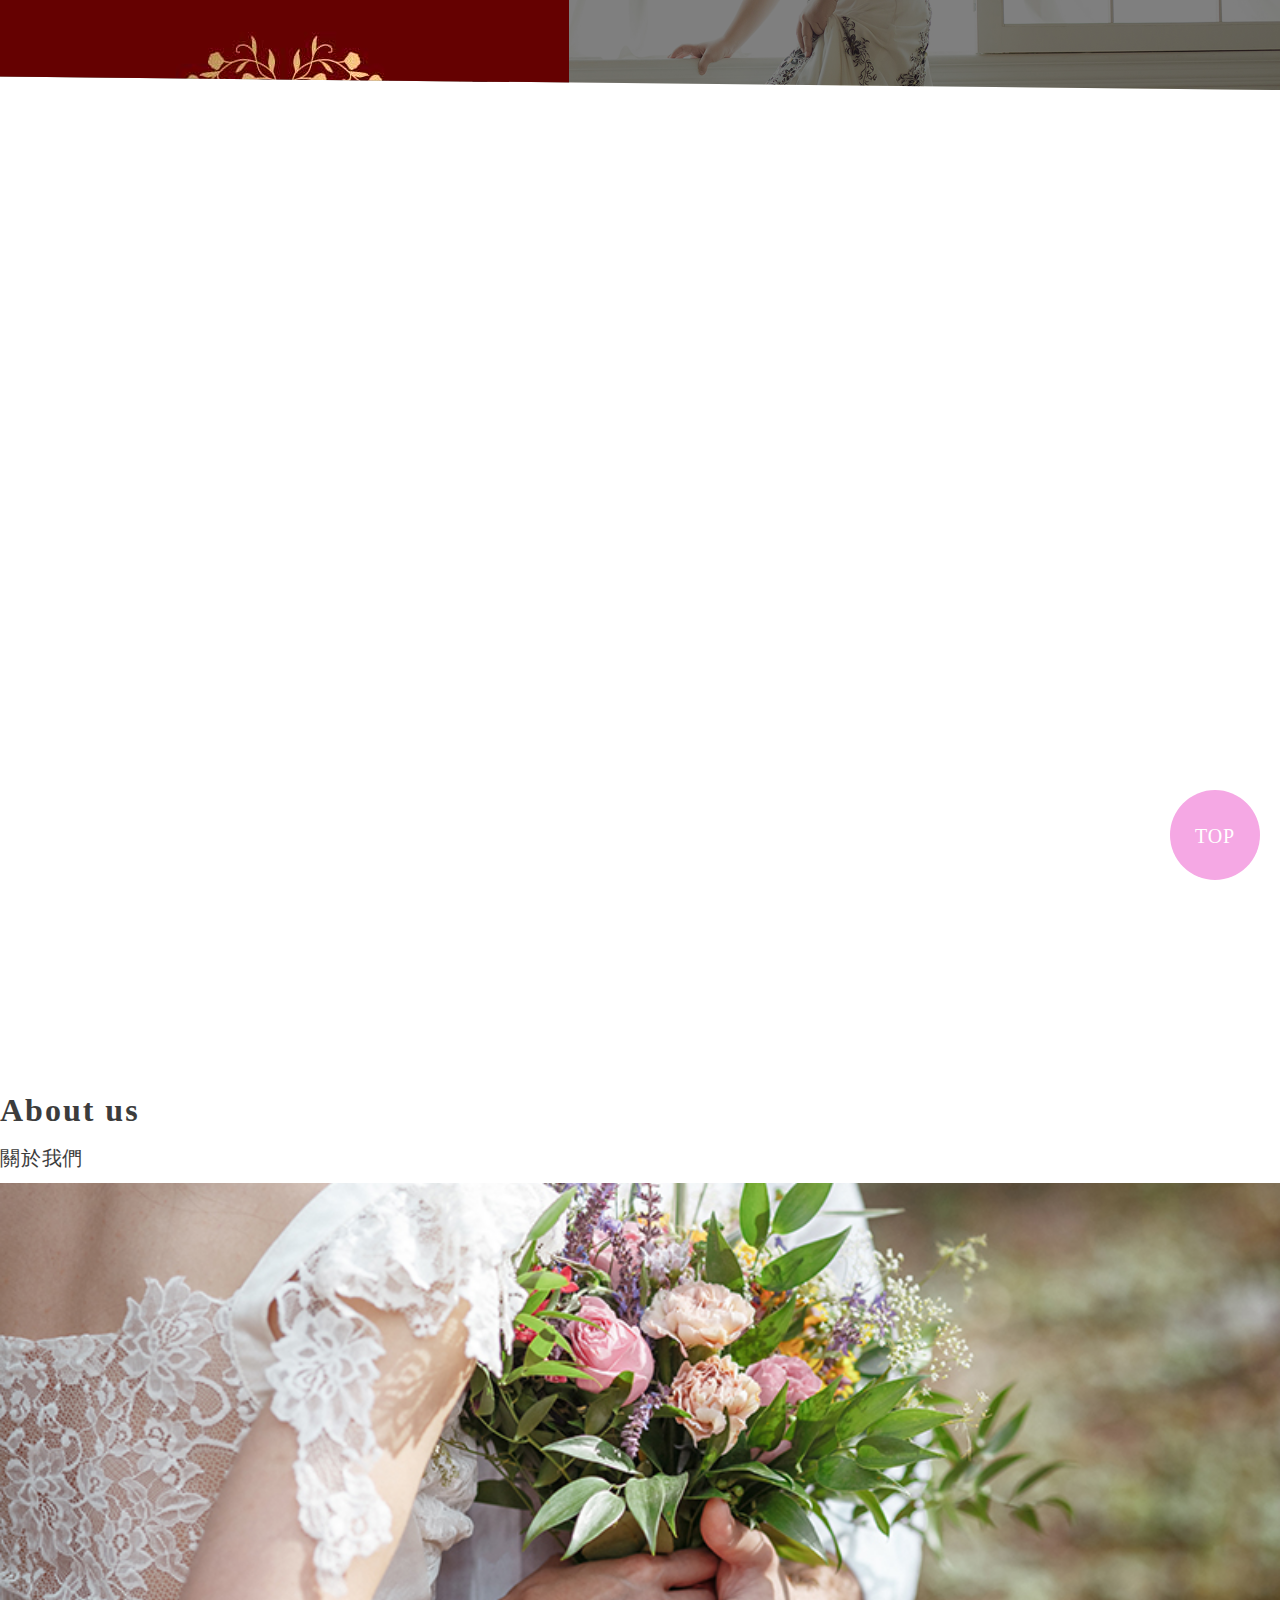
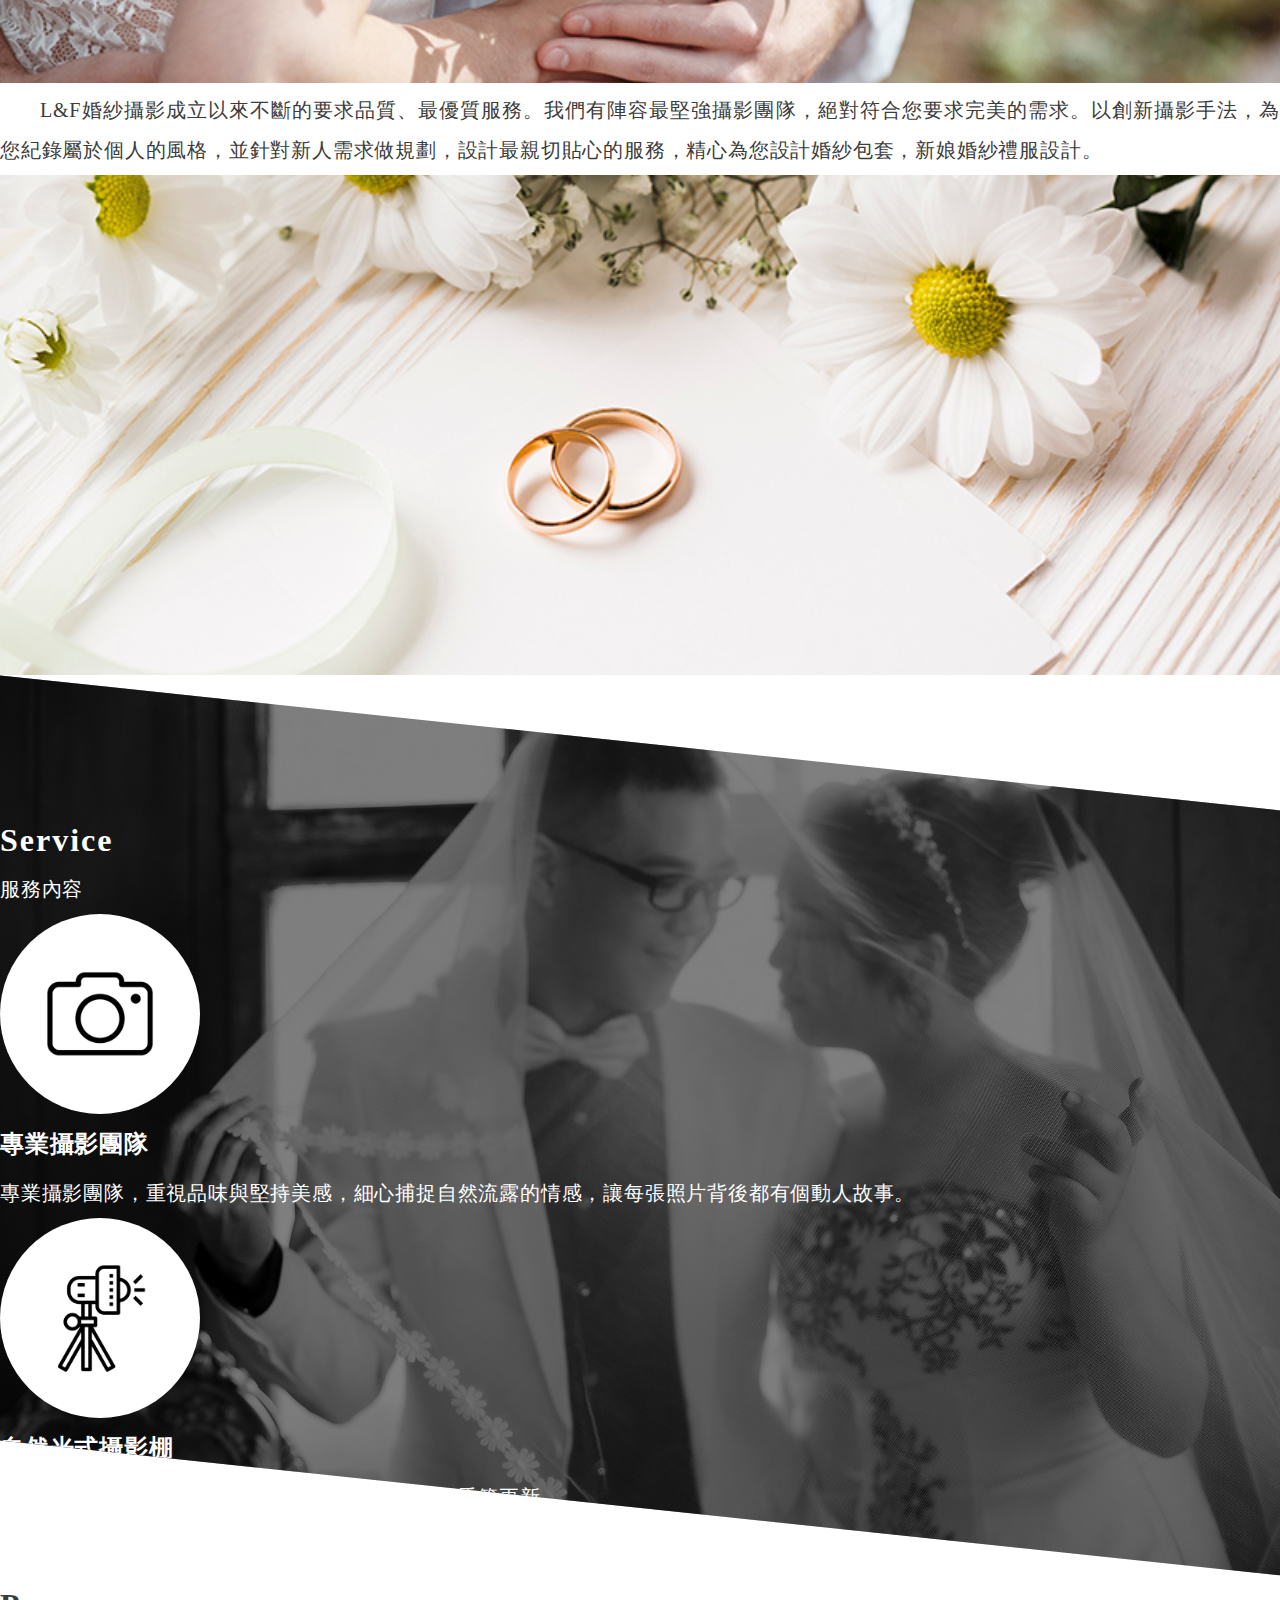
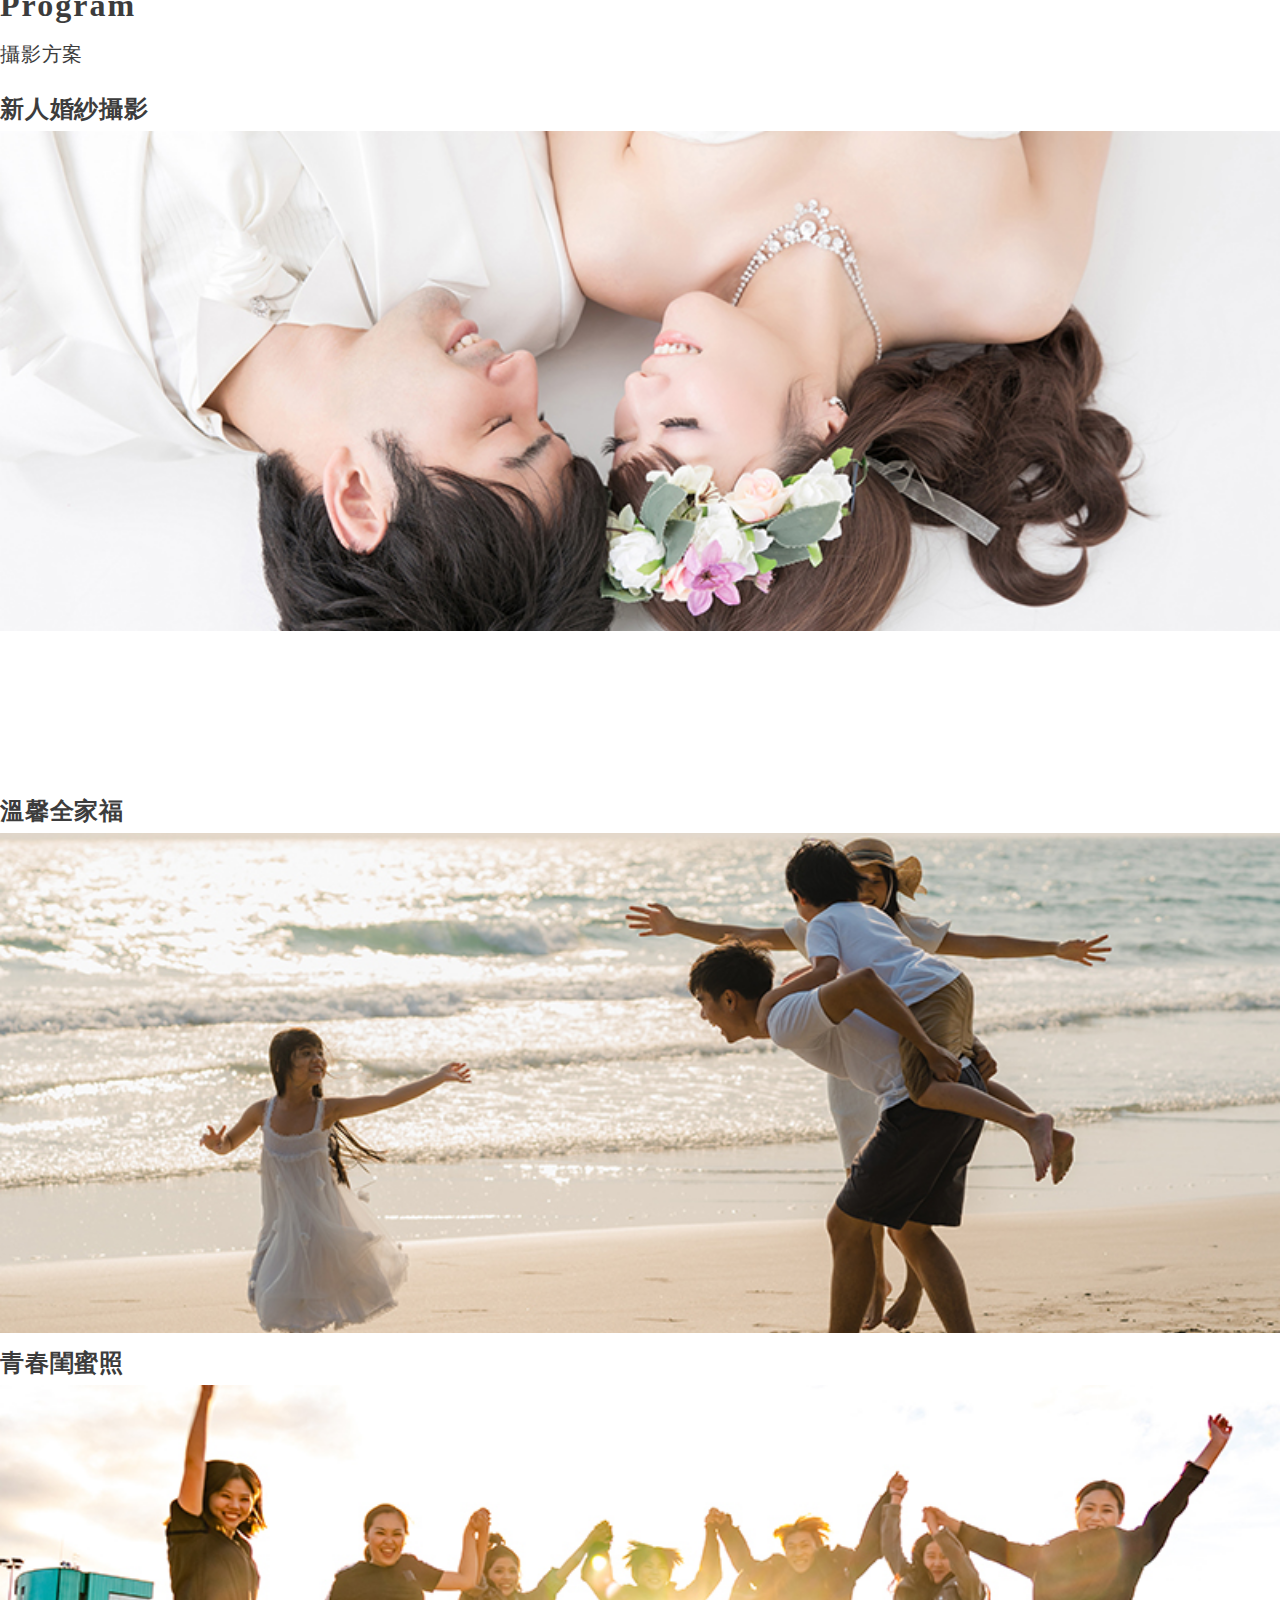
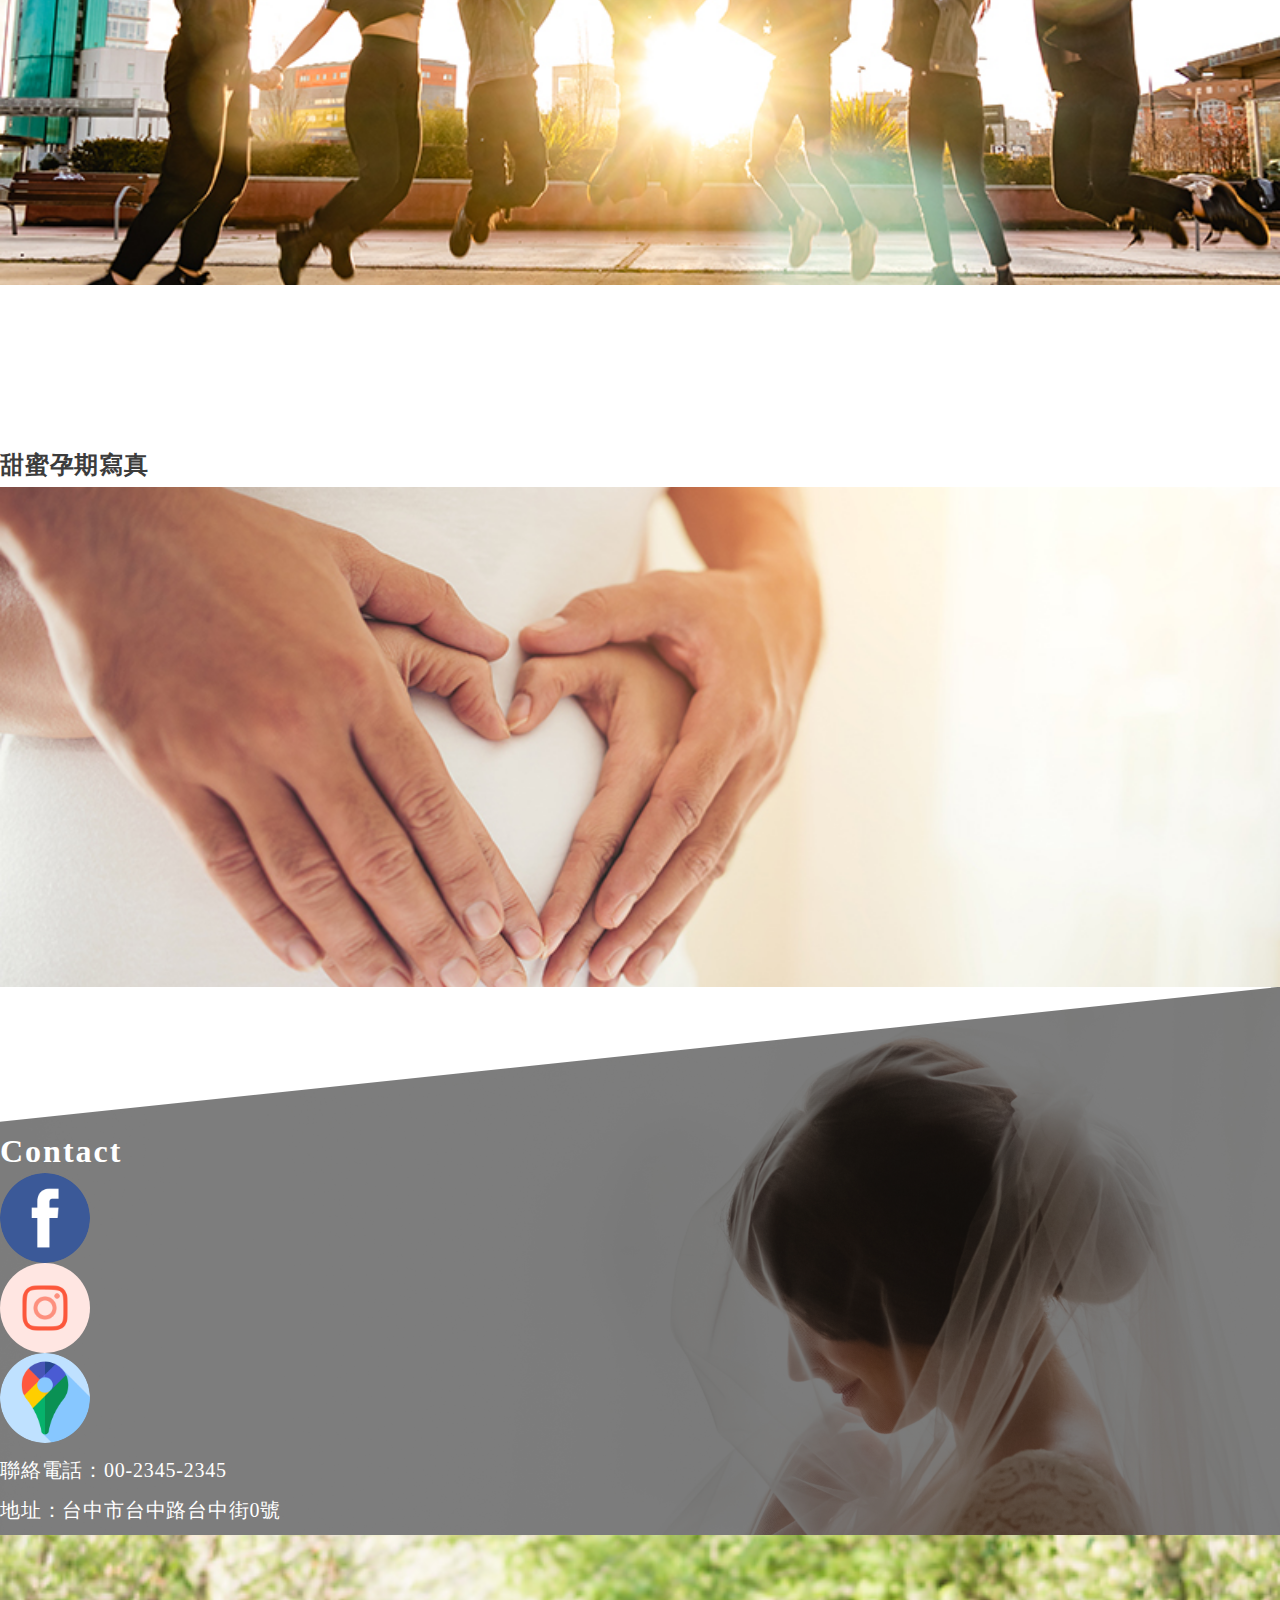
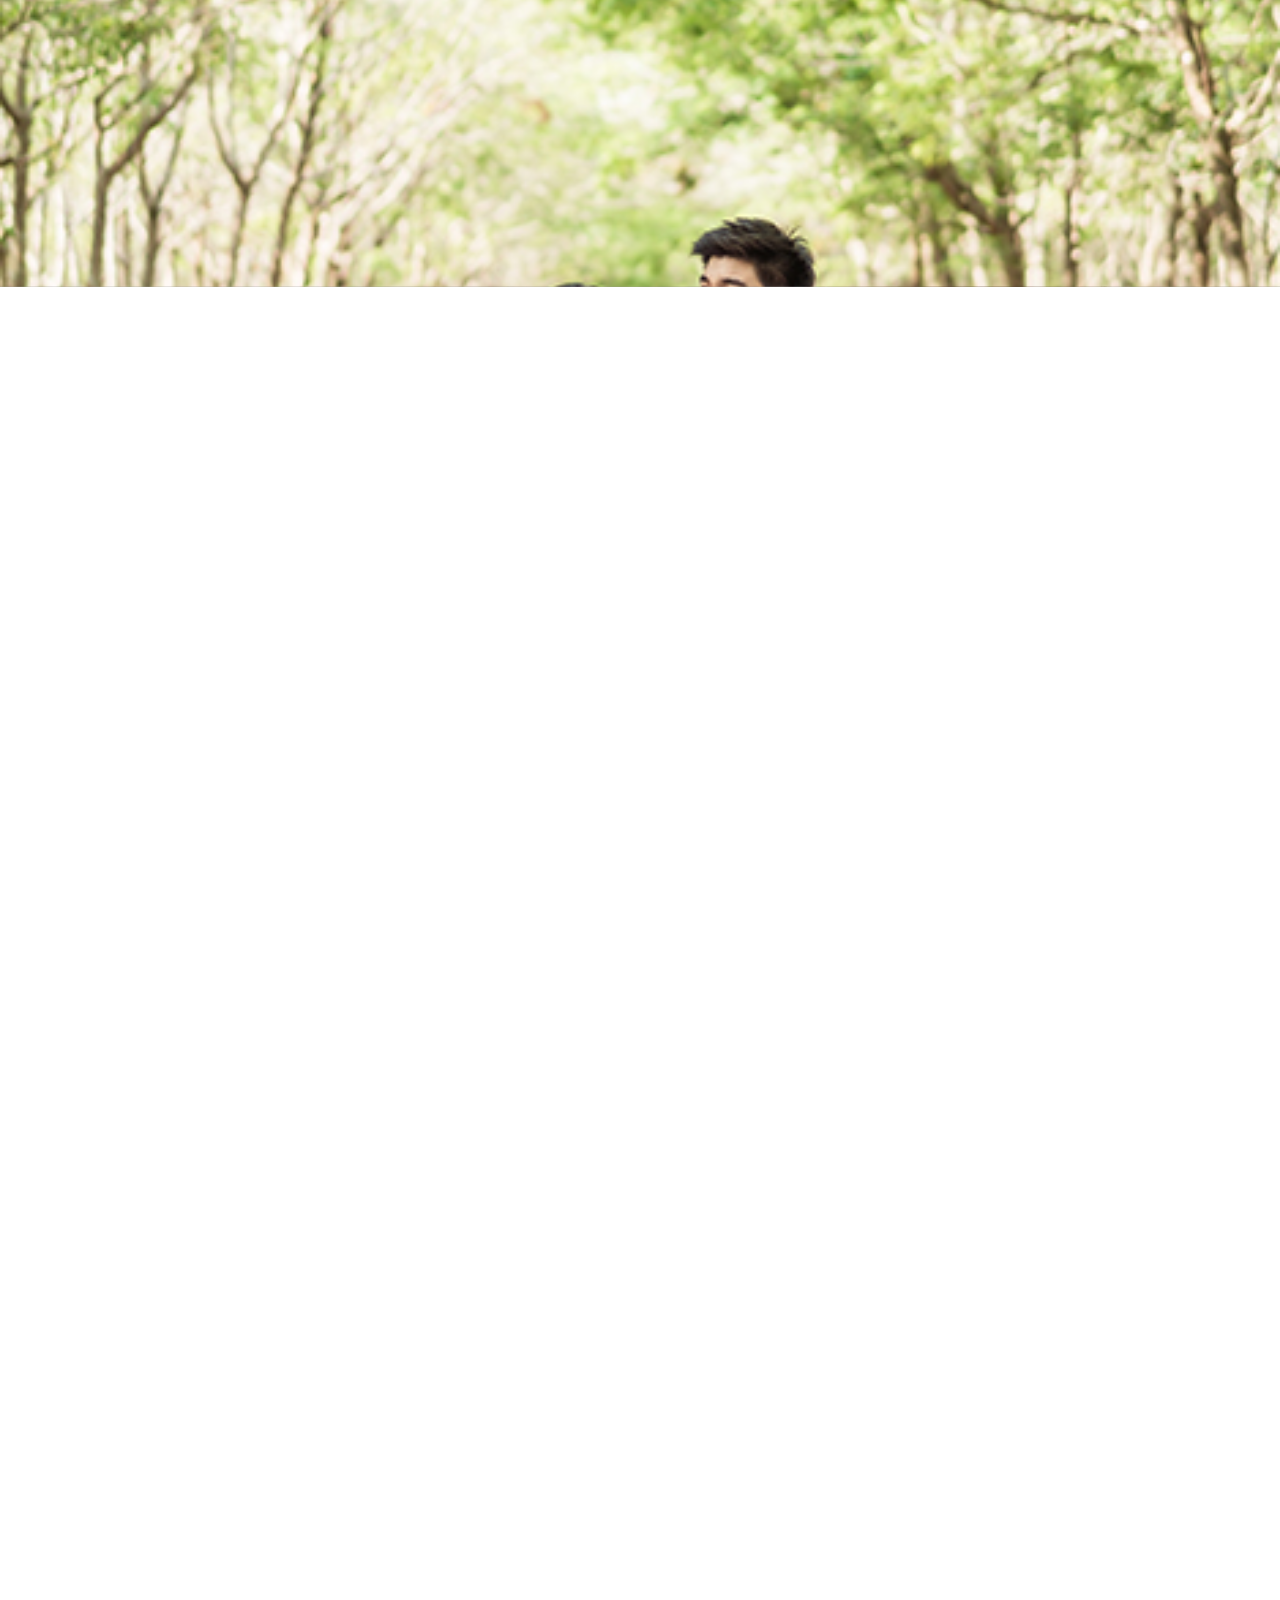
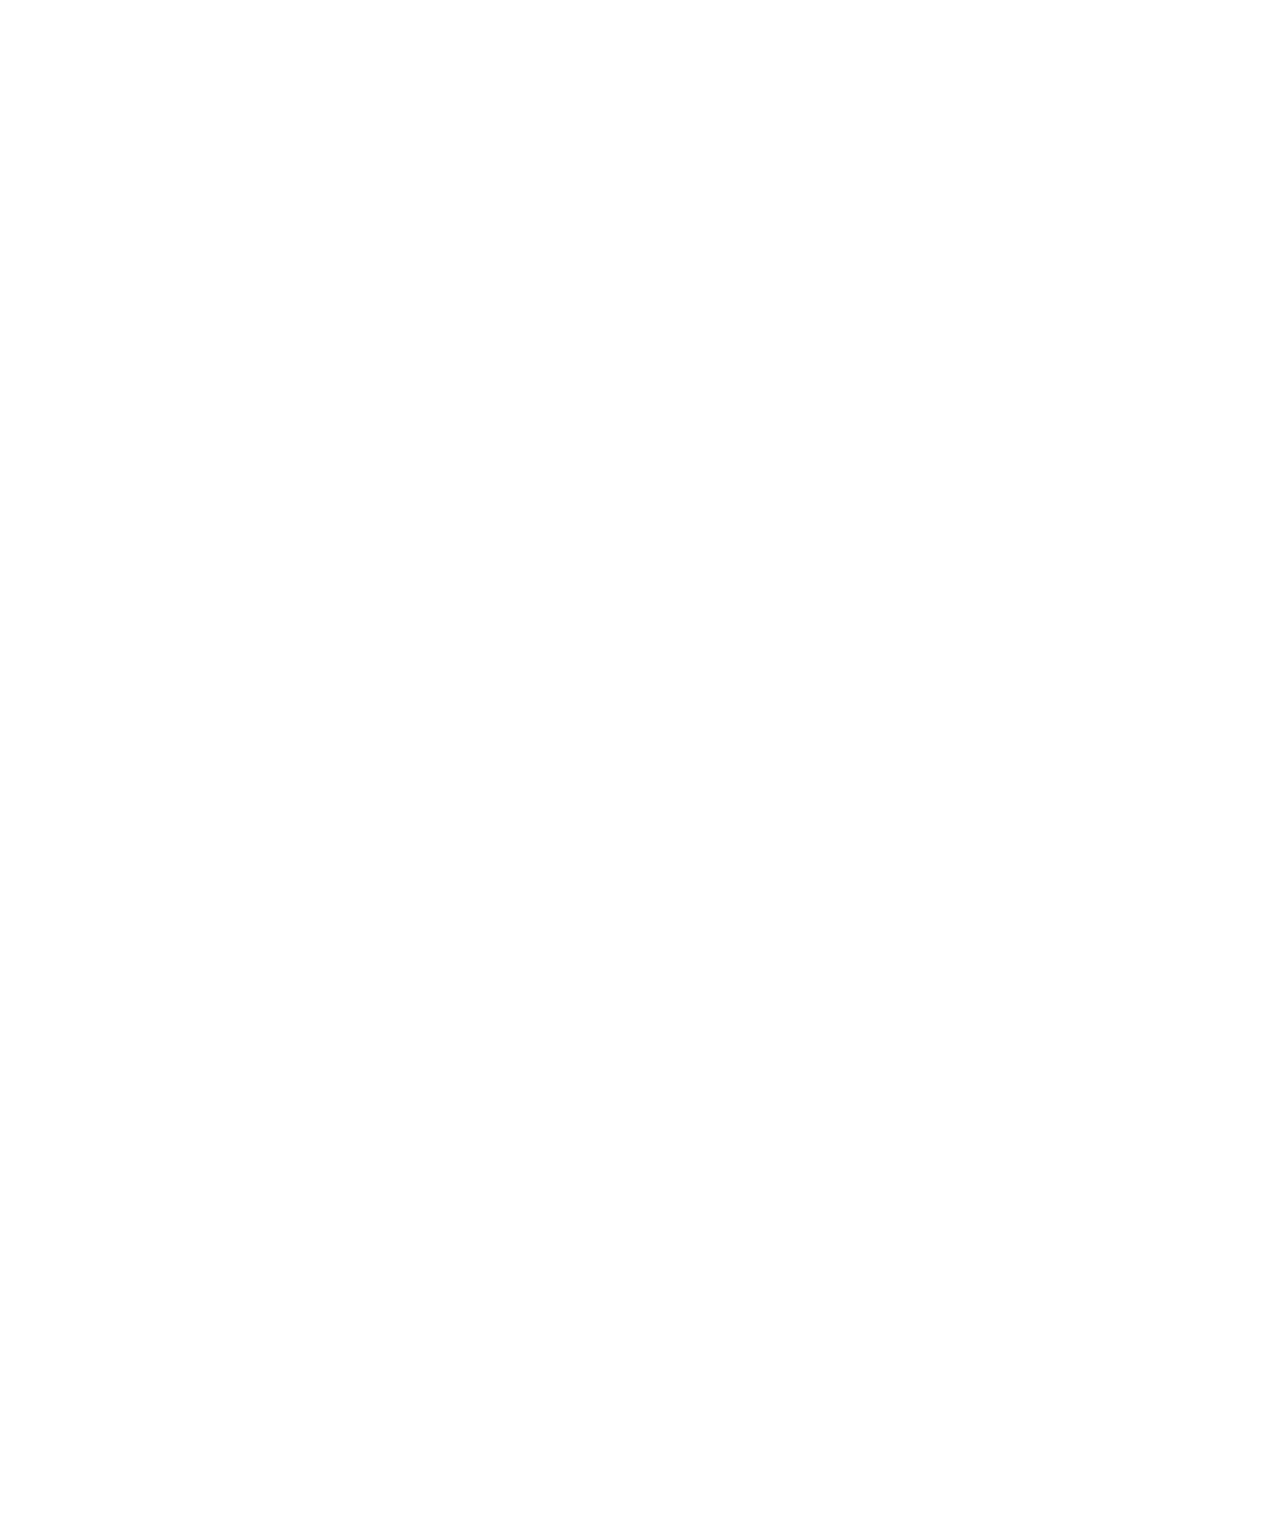
<file: index.html>
<!DOCTYPE html>
<html lang="en">

<head>
    <meta charset="UTF-8" />
    <meta name="viewport" content="width=device-width, initial-scale=1.0" />
    <meta name="description" content="L&F婚紗攝影">
    <title>L&F婚紗攝影</title>

    <!-- bootstrap css -->
    <link rel="stylesheet" href="https://stackpath.bootstrapcdn.com/bootstrap/4.5.0/css/bootstrap.min.css"
        integrity="sha384-9aIt2nRpC12Uk9gS9baDl411NQApFmC26EwAOH8WgZl5MYYxFfc+NcPb1dKGj7Sk" crossorigin="anonymous" />

    <!-- my css -->
    <link rel="stylesheet" href="./css/index.css" />

</head>

<body class="position-relative">
    <header class="z-10 position-relative">
        <div class="banner bcg bcg-leftcut w-100 h-100 position-relative">
            <nav class="d-flex justify-content-between">
                <div class="h-100 pl-md-5">
                    <img src="./img/logo-1.jpg" alt="" height="100%">
                </div>
                <ul class="nav-btn-group d-flex align-items-center justify-content-between flex-column flex-xl-row m-0">
                    <div class="hamber-line d-xl-none d-flex align-items-center justify-content-center">=</div>
                    <li><a href="#section-1">關於我們</a></li>
                    <li><a href="#section-2">服務內容</a></li>
                    <li><a href="#section-3">攝影方案</a></li>
                </ul>
            </nav>
            <div class="logobar d-flex position-absolute justify-content-center">
                <div class="logo-long pct"></div>
            </div>
        </div>
    </header>

    <main>
        <!-- 關於我們 -->
        <section class="mb-5">
            <div class="container position-relative">
                <div class="fake-section" id="section-1"></div>
                <div class="row">
                    <div class="col-12">
                        <h2>About us</h2>
                        <p>關於我們</p>
                    </div>
                    <div class="col-12 col-md-6 col-xl-6">
                        <div class="about-01 bcg"></div>
                    </div>
                    <div class="col-12 col-md-6 col-xl-6 mt-5 mt-md-0">
                        <div class="text-indent-2">
                            <p>
                                L&F婚紗攝影成立以來不斷的要求品質、最優質服務。我們有陣容最堅強攝影團隊，絕對符合您要求完美的需求。以創新攝影手法，為您紀錄屬於個人的風格，並針對新人需求做規劃，設計最親切貼心的服務，精心為您設計婚紗包套，新娘婚紗禮服設計。
                            </p>
                        </div>
                        <div class="about-02 bcg d-none d-md-block"></div>
                    </div>
                </div>
            </div>
        </section>

        <!-- 服務內容 -->
        <section class="bcg-twocut bcg service-bcg vh-xl-100 text-color-2">
            <div class="mask pt-15vh pb-15vh h-100 d-flex align-items-center">
                <div class="container position-relative">
                    <div class="fake-section" id="section-2"></div>
                    <div class="row">
                        <div class="col-12 pl-4 mb-5 mb-xl-2">
                            <h2>Service</h2>
                            <p>服務內容</p>
                        </div>
                    </div>
                    <div class="row align-items-center mb-5">
                        <div class="col-12 col-md-6 col-xl-6 mb-5 mb-md-0">
                            <div class="main-card d-flex align-items-center">
                                <div class="circle">
                                    <img src="./img/photo.png" alt="" width="100%">
                                </div>
                                <div class="w-50 ml-3">
                                    <h3>專業攝影團隊</h3>
                                    <p>
                                        專業攝影團隊，重視品味與堅持美感，細心捕捉自然流露的情感，讓每張照片背後都有個動人故事。
                                    </p>
                                </div>
                            </div>
                        </div>
                        <div class="col-12 col-md-6 col-xl-6">
                            <div class="main-card d-flex align-items-center">
                                <div class="circle">
                                    <img src="./img/studio.png" alt="" width="100%">
                                </div>
                                <div class="w-50 ml-3">
                                    <h3>自然光式攝影棚</h3>
                                    <p>
                                        特有採自然光式實景攝影棚，道具設備齊全，主題季節更新。
                                    </p>
                                </div>
                            </div>
                        </div>
                    </div>
                    <div class="row align-items-center">
                        <div class="col-12 col-md-6 col-xl-6 mb-5 mb-md-0">
                            <div class="main-card d-flex align-items-center">
                                <div class="circle">
                                    <img src="./img/dress.png" alt="" width="100%">
                                </div>
                                <div class="w-50 ml-3">
                                    <h3>精品設計師婚紗</h3>
                                    <p>
                                        提供近百套禮服、婚紗主題樣式及道具任您挑選。
                                    </p>
                                </div>
                            </div>
                        </div>
                        <div class="col-12 col-md-6 col-xl-6 pb-5 pb-md-0">
                            <div class="main-card d-flex align-items-center">
                                <div class="circle">
                                    <img src="./img/service.png" alt="" width="100%">
                                </div>
                                <div class="w-50 ml-3">
                                    <h3>小幫手貼心服務</h3>
                                    <p>
                                        專人專車，由造型師隨行跟拍，如明星般的服務，抵達拍攝地點由我們負責。
                                    </p>
                                </div>
                            </div>
                        </div>
                    </div>
                </div>
            </div>
        </section>

        <!-- 攝影方案 -->
        <section class="mb-5">
            <div class="container position-relative">
                <div class="fake-section" id="section-3"></div>
                <div class="row">
                    <div class="col-12 mb-2">
                        <h2>Program</h2>
                        <p>攝影方案</p>
                    </div>
                    <div class="col-12 col-md-6 col-xl-6 mb-5 mb-md-0">
                        <h3>新人婚紗攝影</h3>
                        <div class="bcg program-01"></div>
                    </div>
                    <div class="col-12 col-md-6 col-xl-6 mb-5 mb-md-0 pt-150">
                        <h3>溫馨全家福</h3>
                        <div class="bcg program-02"></div>
                    </div>
                    <div class="col-12 col-md-6 col-xl-6 mb-5 mb-md-0">
                        <h3>青春閨蜜照</h3>
                        <div class="bcg program-03"></div>
                    </div>
                    <div class="col-12 col-md-6 col-xl-6 pt-150">
                        <h3>甜蜜孕期寫真</h3>
                        <div class="bcg program-04"></div>
                    </div>
                </div>
            </div>
        </section>

        <!-- 聯絡我們 -->
        <section class="contact-bcg bcg bcg-rightcut vh-xl-100 text-color-2">
            <div class="mask d-flex justify-content-end pt-15vh">
                <div class="container-fluid h-xl-100 d-flex flex-column justify-content-end pt-5 pt-md-0">
                    <div class="row justify-content-md-end justify-content-center">
                        <div class="pr-md-5">
                            <h2>Contact</h2>
                            <div class="s4-icon-group d-flex">
                                <a href="#">
                                    <div class="s4-icon icon-1 bcg"></div>
                                </a>
                                <a href="#">
                                    <div class="s4-icon bcg icon-2 mx-3"></div>
                                </a>
                                <a href="#">
                                    <div class="s4-icon bcg icon-3"></div>
                                </a>
                            </div>
                            <div class="">
                                <p>
                                    聯絡電話：00-2345-2345<br />
                                    地址：台中市台中路台中街0號
                                </p>
                            </div>
                        </div>
                    </div>

                    <div class="row">
                        <div class="col-3 col-md-3 col-xl-2 bcg s4-pct-1 s4-pct-szie"></div>
                        <div class="col-3 col-md-3 col-xl-2 bcg s4-pct-2 s4-pct-szie"></div>
                        <div class="col-3 col-md-3 col-xl-2 bcg s4-pct-3 s4-pct-szie"></div>
                        <div class="col-3 col-md-3 col-xl-2 bcg s4-pct-4 s4-pct-szie"></div>
                        <div class="col-3 col-md-3 col-xl-2 bcg s4-pct-5 s4-pct-szie"></div>
                        <div class="col-3 col-md-3 col-xl-2 bcg s4-pct-6 s4-pct-szie"></div>
                        <div class="col-3 col-md-3 col-xl-2 bcg s4-pct-7 s4-pct-szie d-xl-none"></div>
                        <div class="col-3 col-md-3 col-xl-2 bcg s4-pct-8 s4-pct-szie d-xl-none"></div>
                    </div>
                </div>
            </div>
        </section>
    </main>

    <footer class="bg-dark">
        <p class="m-0 py-2 text-center text-color-2">
            本網頁僅供教學及練習使用，若有冒犯請洽myself6331@gmail.com
        </p>
    </footer>

    <a href="#" class="gototop">
        <p>TOP</p>
    </a>

    <script src="https://code.jquery.com/jquery-3.5.1.slim.min.js"
        integrity="sha384-DfXdz2htPH0lsSSs5nCTpuj/zy4C+OGpamoFVy38MVBnE+IbbVYUew+OrCXaRkfj"
        crossorigin="anonymous"></script>
    <script src="https://cdn.jsdelivr.net/npm/popper.js@1.16.0/dist/umd/popper.min.js"
        integrity="sha384-Q6E9RHvbIyZFJoft+2mJbHaEWldlvI9IOYy5n3zV9zzTtmI3UksdQRVvoxMfooAo"
        crossorigin="anonymous"></script>
    <script src="https://stackpath.bootstrapcdn.com/bootstrap/4.5.0/js/bootstrap.min.js"
        integrity="sha384-OgVRvuATP1z7JjHLkuOU7Xw704+h835Lr+6QL9UvYjZE3Ipu6Tp75j7Bh/kR0JKI"
        crossorigin="anonymous"></script>
</body>

</html>
</file>
<file: css/index.css>
html, body {
  font-size: 14px;
}

@media screen and (min-width: 768px) {
  html, body {
    font-size: 18px;
  }
}

@media screen and (min-width: 1200px) {
  html, body {
    font-size: 20px;
  }
}

html {
  -webkit-box-sizing: border-box;
          box-sizing: border-box;
  scroll-behavior: smooth;
}

body {
  margin: 0;
  font-family: 'Crimson Text','Noto Serif TC', serif;
  color: #3C3C3C;
}

body h1 {
  font-size: 7rem;
}

body h2 {
  font-size: 1.6rem;
  font-weight: 900;
  padding: calc( 0.36rem + 0.22rem) 0 calc( 0.36rem - 0.22rem) 0;
  margin: 0;
  letter-spacing: 2px;
}

body h3 {
  font-size: 1.2rem;
  font-weight: 900;
  padding: calc(0.5rem + 0.2rem) 0 calc(0.5rem - 0.2rem) 0;
  margin: 0;
  letter-spacing: 0.8px;
}

body span {
  font-size: 1rem;
  font-weight: 400;
  padding: calc(0.25rem + 2px) 0 0.25rem 0;
  margin: 0;
  letter-spacing: 0.8px;
}

body p {
  font-size: 1rem;
  font-weight: 400;
  padding: calc(0.25rem + 2px) 0 0.25rem 0;
  margin: 0;
  line-height: 2rem;
  letter-spacing: 0.8px;
  text-align: justify;
}

body header {
  width: 100%;
  height: 120vh;
}

body header .banner {
  background-image: url("../img/banner.jpg");
}

body header .banner nav {
  height: 70px;
  width: 100%;
  background-color: rgba(0, 0, 0, 0.5);
}

@media screen and (min-width: 1200px) {
  body header .banner nav {
    height: 90px;
  }
}

body header .banner nav .nav-btn-group {
  list-style: none;
  font-size: 60px;
  color: #FFFFFF;
}

body header .banner nav .nav-btn-group:hover > li {
  display: block;
}

body header .banner nav .nav-btn-group .hamber-line {
  width: 120px;
  height: 100%;
  padding-bottom: 15px;
}

@media screen and (min-width: 1200px) {
  body header .banner nav .nav-btn-group .hamber-line {
    width: 150px;
  }
}

body header .banner nav .nav-btn-group li {
  display: none;
  background-color: rgba(0, 0, 0, 0.5);
  font-size: 20px;
  width: 120px;
  text-align: center;
}

body header .banner nav .nav-btn-group li:hover {
  font-size: 28px;
}

@media screen and (min-width: 1200px) {
  body header .banner nav .nav-btn-group li {
    display: block;
    background-color: unset;
    font-size: 24px;
    width: 150px;
  }
}

body header .banner nav .nav-btn-group li a {
  line-height: 90px;
  text-decoration: none;
  color: #FFFFFF;
}

body header .banner .logobar {
  width: 100%;
  height: 20%;
  background-color: rgba(0, 0, 0, 0.5);
  bottom: 20%;
}

body header .banner .logobar .logo-long {
  height: 90%;
  width: 40%;
  background-image: url("../img/logo-2.png");
}

body section .container .row .about-01 {
  width: 100%;
  height: 500px;
  background-image: url("../img/about-us-1.jpg");
}

body section .container .row .about-02 {
  width: 100%;
  height: 500px;
  background-image: url("../img/about-us-2.jpg");
}

body section .container .row .main-card .circle {
  width: 150px;
  height: 150px;
  background: #FFFFFF;
  border-radius: 50%;
}

@media screen and (min-width: 1200px) {
  body section .container .row .main-card .circle {
    width: 200px;
    height: 200px;
  }
}

body section .container .row .program-01 {
  width: 100%;
  height: 500px;
  background-image: url("../img/s3-wedding.jpg");
}

body section .container .row .program-02 {
  width: 100%;
  height: 500px;
  background-image: url("../img/s3-family.jpg");
}

body section .container .row .program-03 {
  width: 100%;
  height: 500px;
  background-image: url("../img/s3-friend.jpg");
}

body section .container .row .program-04 {
  width: 100%;
  height: 500px;
  background-image: url("../img/s3-baby.jpg");
}

body section .container-fluid .row .s4-pct-szie {
  width: 100%;
  height: 250px;
}

@media screen and (min-width: 1200px) {
  body section .container-fluid .row .s4-pct-szie {
    height: 400px;
  }
}

body section .container-fluid .row .s4-pct-1 {
  background-image: url("../img/s4-pct-1.jpg");
}

body section .container-fluid .row .s4-pct-2 {
  background-image: url("../img/s4-pct-2.jpg");
}

body section .container-fluid .row .s4-pct-3 {
  background-image: url("../img/s4-pct-3.jpg");
}

body section .container-fluid .row .s4-pct-4 {
  background-image: url("../img/s4-pct-4.jpg");
}

body section .container-fluid .row .s4-pct-5 {
  background-image: url("../img/s4-pct-5.jpg");
}

body section .container-fluid .row .s4-pct-6 {
  background-image: url("../img/s4-pct-6.jpg");
}

body section .container-fluid .row .s4-pct-7 {
  background-image: url("../img/s4-pct-7.jpg");
}

body section .container-fluid .row .s4-pct-8 {
  background-image: url("../img/s4-pct-8.jpg");
}

body section .container-fluid .row .s4-icon-group .s4-icon {
  width: 70px;
  height: 70px;
  border-radius: 50%;
}

@media screen and (min-width: 1200px) {
  body section .container-fluid .row .s4-icon-group .s4-icon {
    width: 90px;
    height: 90px;
  }
}

body section .container-fluid .row .s4-icon-group .icon-1 {
  background-image: url("../img/FB.png");
}

body section .container-fluid .row .s4-icon-group .icon-2 {
  background-image: url("../img/IG.png");
}

body section .container-fluid .row .s4-icon-group .icon-3 {
  background-image: url("../img/map.png");
}

body .bcg-leftcut {
  -webkit-clip-path: polygon(0 0, 100% 0, 100% 100%, 0 85%);
          clip-path: polygon(0 0, 100% 0, 100% 100%, 0 85%);
}

body .bcg-rightcut {
  -webkit-clip-path: polygon(0 15%, 100% 0, 100% 100%, 0 100%);
          clip-path: polygon(0 15%, 100% 0, 100% 100%, 0 100%);
}

body .bcg-twocut {
  -webkit-clip-path: polygon(0 0, 100% 15%, 100% 100%, 0 85%);
          clip-path: polygon(0 0, 100% 15%, 100% 100%, 0 85%);
}

body .service-bcg {
  background-image: url("../img/s2-wedding.jpg");
  width: 100%;
  height: 100%;
}

body .contact-bcg {
  background-image: url("../img/s4-cover.jpg");
  width: 100%;
  height: 100%;
}

body .pct {
  background-size: contain;
  background-position: center;
  background-repeat: no-repeat;
}

body .bcg {
  background-size: cover;
  background-position: center;
  background-repeat: no-repeat;
}

body .pt-15vh {
  padding-top: 15vh;
}

body .pb-15vh {
  padding-bottom: 15vh;
}

@media screen and (min-width: 768px) {
  body .pt-150 {
    padding-top: 150px;
  }
}

@media screen and (min-width: 1200px) {
  body .vh-xl-100 {
    height: 100vh;
  }
}

body .text-color-2 {
  color: #FFFFFF;
}

body .mask {
  background-color: rgba(0, 0, 0, 0.5);
  width: 100%;
  height: 100%;
}

body .fake-section {
  position: absolute;
  top: -50px;
}

@media screen and (min-width: 768px) {
  body .fake-section {
    top: -100px;
  }
}

body .text-indent-2 {
  text-indent: 2rem;
}

body .gototop {
  width: 70px;
  height: 70px;
  border-radius: 50%;
  background-color: #f5a8e4;
  display: -webkit-box;
  display: -ms-flexbox;
  display: flex;
  -webkit-box-align: center;
      -ms-flex-align: center;
          align-items: center;
  -webkit-box-pack: center;
      -ms-flex-pack: center;
          justify-content: center;
  text-decoration: none;
  color: #FFFFFF;
  position: fixed;
  bottom: 20px;
  right: 20px;
}

body .gototop:hover {
  -webkit-transform: scale(1.2);
          transform: scale(1.2);
}

body .gototop:active {
  -webkit-transform: rotate(30deg);
          transform: rotate(30deg);
}

@media screen and (min-width: 1200px) {
  body .gototop {
    width: 90px;
    height: 90px;
  }
}

body .z-10 {
  z-index: 10;
}
/*# sourceMappingURL=index.css.map */
</file>
